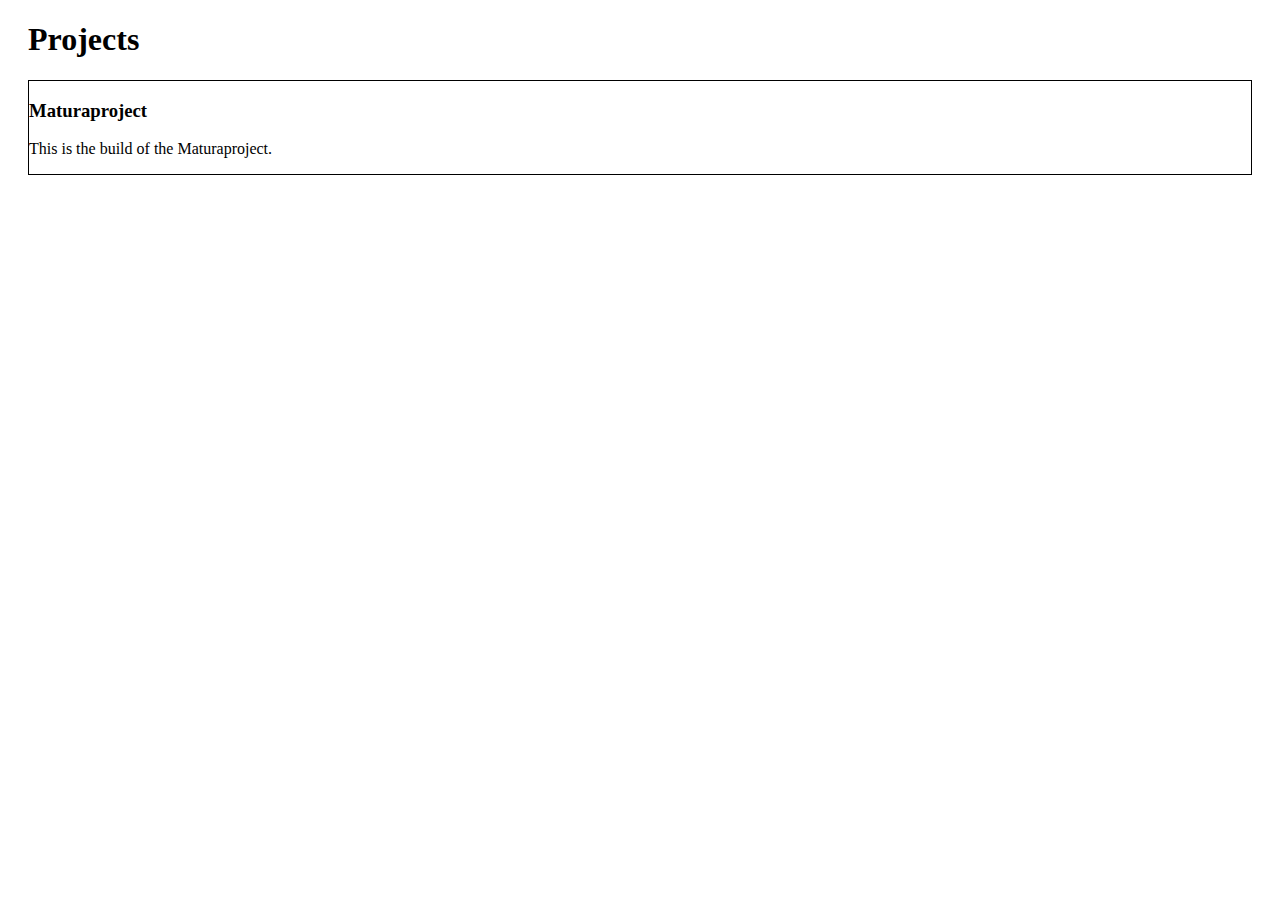
<file: index.html>
<!DOCTYPE html>
<html lang="de">
    <head>
        <meta charset="UTF-8">
        <meta name="viewport" content="width=device-width, initial-scale=1">
        <meta name="description" content="Hey there. This website is just for testing purposes">
        <meta name="keywords" content="Github, Website, Test, Nechl">
        <meta name="author" content="Nechl">
        <title>Nechl</title>
        <meta http-equiv="X-UA-Compatible" content="IE=EDGE,chrome=1">
        <link href="css/style.css" rel="stylesheet">

        <script src="js/script.js"></script>
    </head>
    <body>
        <div class="main-container">
            <h1>Projects</h1>

            <div class="project">
                <a class="project-container-link" href="/documentation.html" target="_blank">
                    <div>
                        <h3>Maturaproject</h3>
                        <p>This is the build of the Maturaproject.</p>
                    </div> 
                </a>
            </div>
        </div>
        
    </body>
</html>
</file>
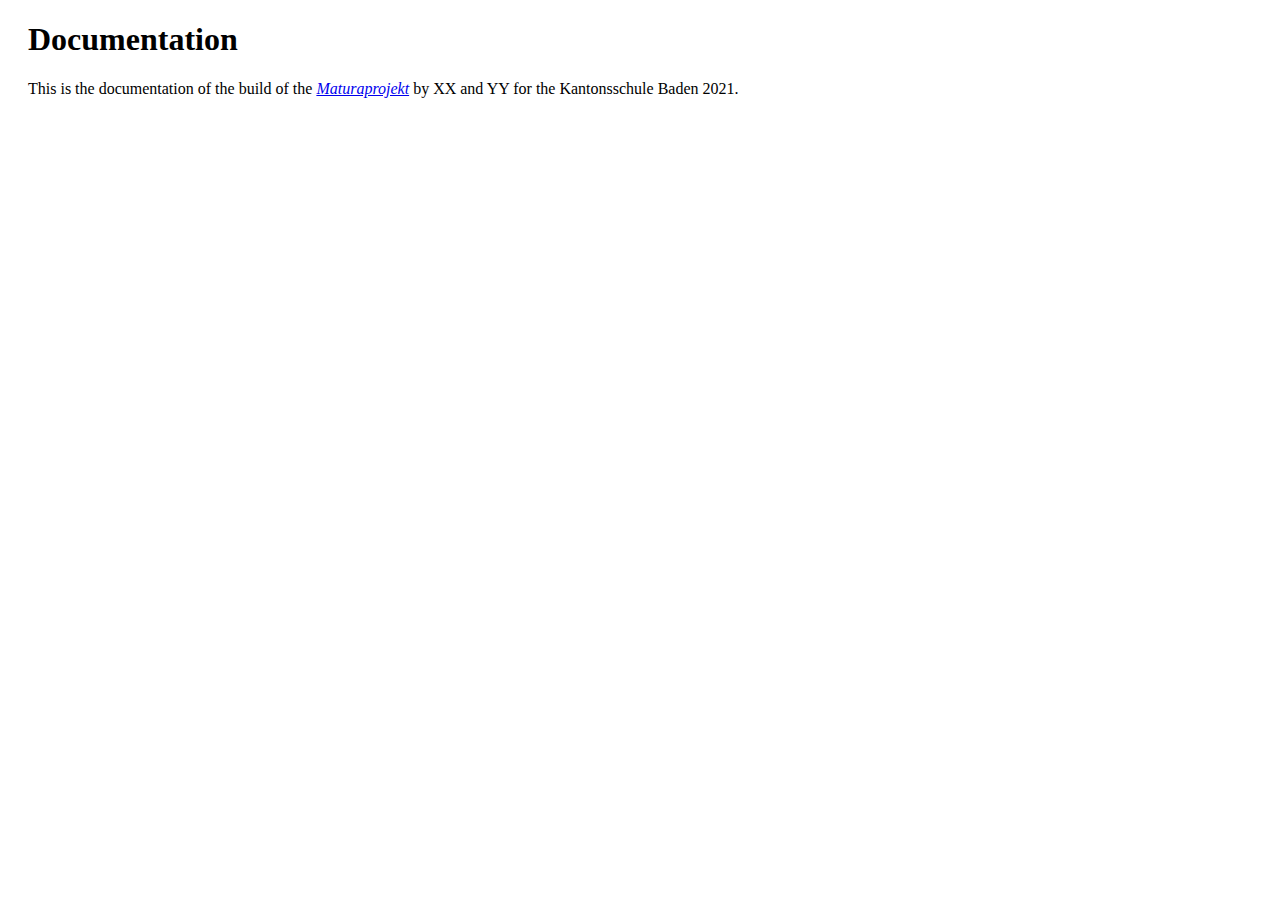
<file: documentation.html>
<!DOCTYPE html>
<html lang="de">
    <head>
        <meta charset="UTF-8">
        <meta name="viewport" content="width=device-width, initial-scale=1">
        <meta name="description" content="Hey there. This website is just for testing purposes">
        <meta name="keywords" content="Github, Website, Test, Nechl">
        <meta name="author" content="Nechl">
        <title>Documentation</title>
        <meta http-equiv="X-UA-Compatible" content="IE=EDGE,chrome=1">
        <link href="css/style.css" rel="stylesheet">

        <script src="js/script.js"></script>
    </head>
    <body>
        <div class="main-container">
            <h1>Documentation</h1>
            <p>This is the documentation of the build of the <a class="github_links" href="https://www.github.com/nechl/Matura-Projekt" target=" _blank">Maturaprojekt</a> by XX and YY for the Kantonsschule Baden 2021.</p>
        </div>
        
    </body>
</html>
</file>
<file: css/style.css>
.main-container{
  padding-left:20px;
  padding-right:20px;
}

a.github_links{
  font-style: italic;
}
a.project-container-link{
  text-decoration: none;
  color:black;
}
div.project{
  border: 1px solid black;
}
</file>
